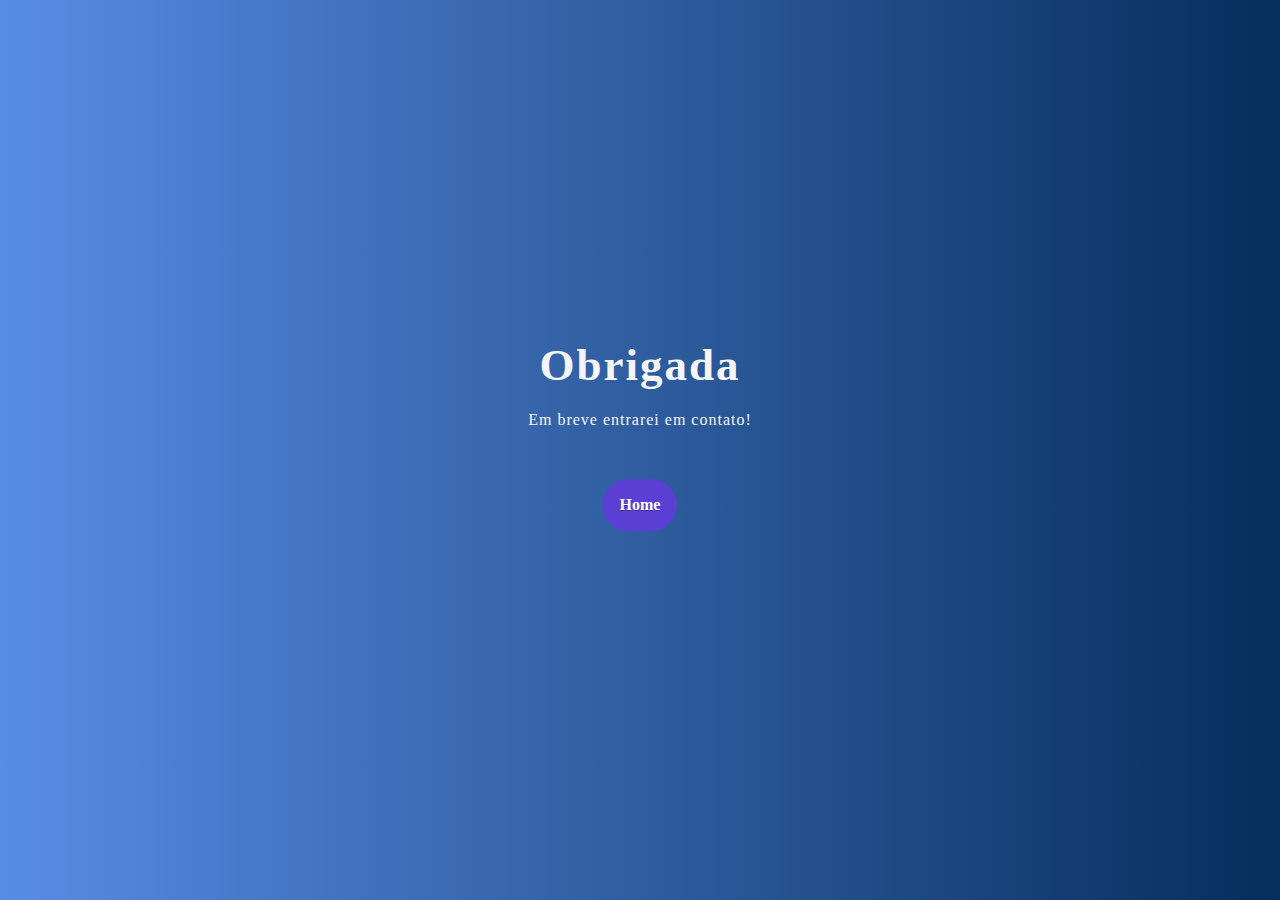
<file: obrigado.html>
<!DOCTYPE html>
<html lang="en">
<head>
  <meta charset="UTF-8">
  <meta http-equiv="X-UA-Compatible"  content="IE=edge">
  <meta name="viewport" content="width=device-width, initial-scale=1.0">
  <link rel="stylesheet" href="style.css">
  <title>Thanks</title>
</head>
<body class="pag">
    <h1 class="text">Obrigada</h1>
    <p class="paragrafo">Em breve entrarei em contato!</p>
    <a href="index.html" class="button">Home</a>
    </body>
</html>
</file>
<file: style.css>
*{
  box-sizing: border-box;
  padding: 0;
  margin: 0;
  font-family: 'Poppins';
}

body {
width: 100%;
min-height: 100vh;
background: linear-gradient(90deg, #598ce4, #052e5b);
display: flex;
justify-content: center;
align-items: center;

}
.container {
background-color: rgb(251, 253, 255);
border-radius: 10px;
box-shadow: 0 2px 45px #052e5b;
width: 400px;
max-width: 100%;
overflow: hidden;

}
.header {
background-color: #ffffff;
padding: 20px;

}
h2 {
  font-size: 24px;
  color: rgb(91, 63, 213);
  text-align: center;
}
.form {
  padding: 20px;

}

.form-control {
margin-bottom: 10px;
padding-bottom: 10px;
margin: 20px;
position: relative;

}

.form-control label{
  display: inline-block;
  margin-bottom: 9px;
  margin-top: 9px;
  
  }
  .form-control textarea{
    border: 2px  solid #f0f0f0;
    display: block;
    border-radius: 10px;
    border-color: rgb(91, 63, 213);
    font-size: 14px;
    width: 100%;
    height: 150px;
    padding: 10px;
    
    }
    .form-control i{
      position: absolute;
      top: 55px;
      right: 10px;
      visibility: hidden;
      
      }


.form-control input{
border: 2px  solid #f0f0f0;
border-color: rgb(91, 63, 213);
display: block;
border-radius: 10px;
font-size: 14px;
width: 100%;
padding: 10px;


}
.form-control i{
position: absolute;
top: 55px;
right: 10px;
visibility: hidden;

}

.form-control small{
  position: absolute;
  bottom: 10;
  left: 0;
  visibility: hidden;

}
 button {
  background-color: rgb(91, 63, 213);
  border: 2px  solid rgb(91, 63, 213);
  color: #fff;
  font-size: 14px;
  width: 90%;
  border-radius: 10px;
  margin-top: 30px;
  margin-left: 20px;
  margin-bottom: 10px;
  margin-right: 20px;
  padding: 10px;
  cursor: pointer;

}

/*Error and Success*/
.form-control.success input {
  border-color: rgb(43, 231, 5);
}
.form-control.error input {
  border-color: rgb(255, 0, 0);
}
.form-control.success i.fa-check-circle{
color: rgb(43, 231, 5);;
visibility: visible;
}
.form-control.error i.fa-exclamation-circle{
  color: rgb(255, 0, 0);
  visibility: visible;

}
.form-control.error small{
  visibility: visible;
  color: rgb(255, 0, 0);
}

/* Pagina do Obrigado */

.pag {
  width: 100%;
  min-height: 100vh;
  background: linear-gradient(90deg, #598ce4, #052e5b);
  display: flex;
  justify-content: center;
  align-items: center;
  flex-direction: column;
  font-family: 'Poppins';
}

.text{
  font-size: 45px;
  color: #f5f5f5;
  margin-bottom: 50px;
  font-family: 'Poppins';
  letter-spacing: 2px;
}

.paragrafo{
  color: #f5f5f5;
  margin-top: -30px;
  margin-bottom: 20px;
  font-family: 'Poppins';
  letter-spacing: 1px;

}
.button {
      background-color: rgb(91, 63, 213);
      border: 2px  solid rgb(91, 63, 213);
      display: inline-block;
      padding: 15px;
      margin: 30px;
      border-radius: 30px;
      box-sizing: border-box;
      text-decoration: none;
      font-family: 'Poppins';
      font-weight: bold;
      font-size: 16px;
      color: #fff;
      text-shadow: 0 0.04em 0.04em rgba(0, 0, 0, 0.35);
      text-align: center;
      transition: all 0.2s;
      cursor: pointer;
}
.button:hover {
  background-color: rgb(91, 63, 213);
  border: 2px  solid rgb(91, 63, 213);
  color: #151515;
  border-radius: 30px;
  font-family: 'Poppins';

}

/* Celular */

@media (max-width: 600px) {
  *{
    box-sizing: border-box;
    font-family: 'Poppins';
  }
  body {
    width: 100%;

    background: linear-gradient(90deg, #598ce4, #052e5b) no-repeat;
    display: flex;
    justify-content: center;
    align-items: center;
    
    }

  .container {
    background-color: rgb(251, 253, 255);
    border-radius: 10px;
    box-shadow: 0 2px 15px #000000;
    width: 280px;
    height: 550px;
    max-width: 100%;
    overflow: hidden;
  }

  .header {
    padding: 10px;
  }

  .form {
    padding: 10px;
  }

  .form-control {
    margin: 10px;
    padding-bottom: 10px;
    position: static;
  }

  .form-control label {
    margin-bottom: 6px;
    margin-top: 6px;
  }

  .form-control textarea,
  .form-control input {
    font-size: 16px;
    padding: 8px;
  }

  button {
    width: 90%;
    height: 90%;
    margin: 12px;
  
  }

  .text {
    font-size: 36px;
    margin-bottom: 30px;
  }

  .paragrafo {
    margin-top: -20px;
    margin-bottom: 15px;
  }

  .button {
    font-size: 14px;
    padding: 12px;
    margin: 20px 0;
  }
  .form-control i{
    display: none;
    
  }
  .form-control small{
    position: absolute;
    bottom: 0;
    left: 0;
    visibility: hidden;
    
    }
}
</file>
